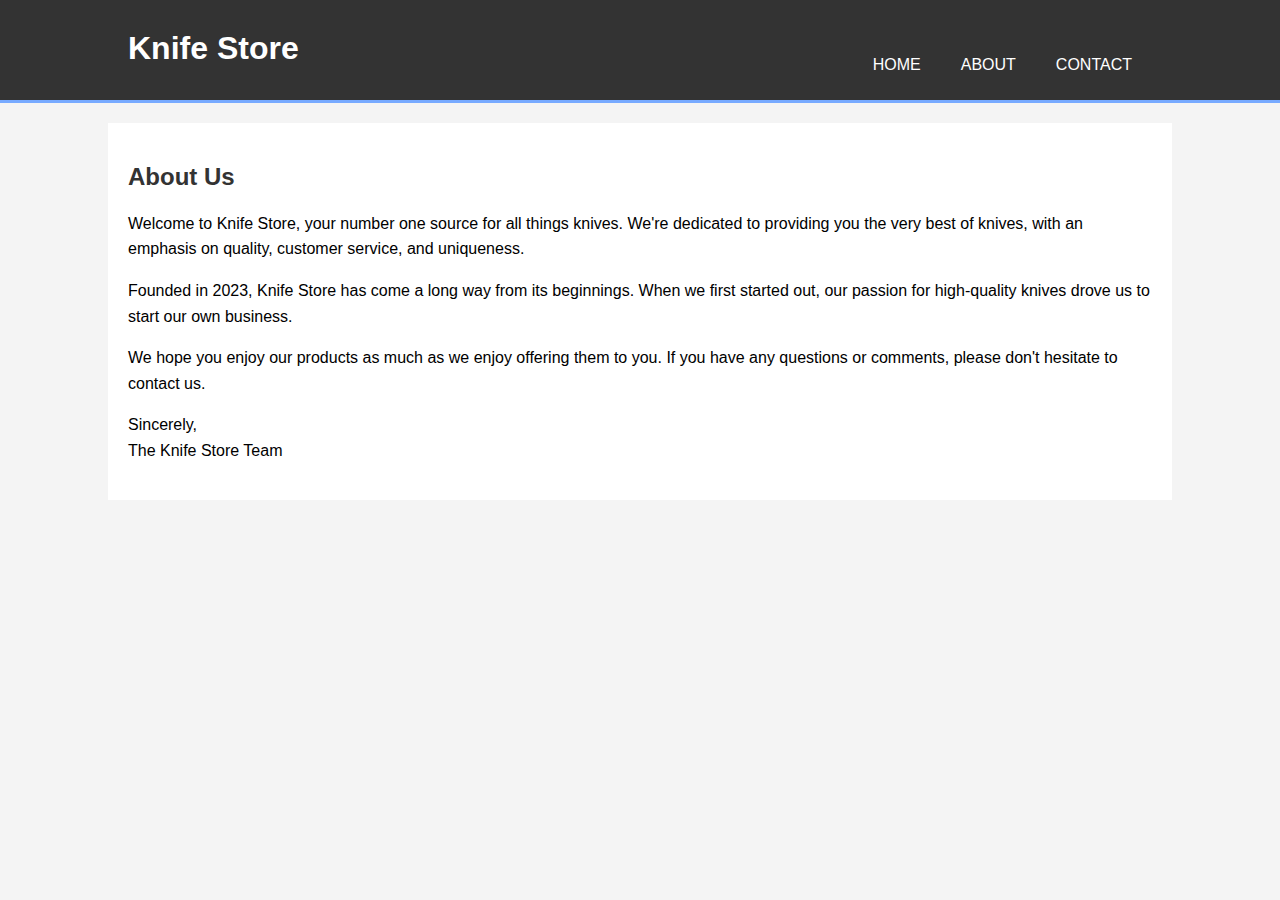
<file: Assignment/A1 Html+Css/Html+ CSs/about.html>
<!DOCTYPE html>
<html lang="en">
<head>
    <meta charset="UTF-8">
    <meta name="viewport" content="width=device-width, initial-scale=1.0">
    <title>About Us - Knife Store</title>
    <style>
        body {
            font-family: Arial, sans-serif;
            margin: 0;
            padding: 0;
            background-color: #f4f4f4;
        }
        .container {
            width: 80%;
            margin: auto;
            overflow: hidden;
        }
        header {
            background: #333;
            color: #fff;
            padding-top: 30px;
            min-height: 70px;
            border-bottom: #77aaff 3px solid;
        }
        header a {
            color: #fff;
            text-decoration: none;
            text-transform: uppercase;
            font-size: 16px;
        }
        header ul {
            padding: 0;
            list-style: none;
        }
        header li {
            float: left;
            display: inline;
            padding: 0 20px 0 20px;
        }
        header #branding {
            float: left;
        }
        header #branding h1 {
            margin: 0;
        }
        header nav {
            float: right;
            margin-top: 10px;
        }
        .about {
            padding: 20px;
            background: #fff;
            margin-top: 20px;
        }
        .about h2 {
            color: #333;
        }
        .about p {
            line-height: 1.6;
        }
    </style>
</head>
<body>
    <header>
        <div class="container">
            <div id="branding">
                <h1>Knife Store</h1>
            </div>
            <nav>
                <ul>
                    <li><a href="index.html">Home</a></li>
                    <li><a href="about.html">About</a></li>
                    <li><a href="contact.html">Contact</a></li>
                </ul>
            </nav>
        </div>
    </header>

    <section class="about container">
        <h2>About Us</h2>
        <p>Welcome to Knife Store, your number one source for all things knives. We're dedicated to providing you the very best of knives, with an emphasis on quality, customer service, and uniqueness.</p>
        <p>Founded in 2023, Knife Store has come a long way from its beginnings. When we first started out, our passion for high-quality knives drove us to start our own business.</p>
        <p>We hope you enjoy our products as much as we enjoy offering them to you. If you have any questions or comments, please don't hesitate to contact us.</p>
        <p>Sincerely,<br>The Knife Store Team</p>
    </section>
</body>
</html>
</file>
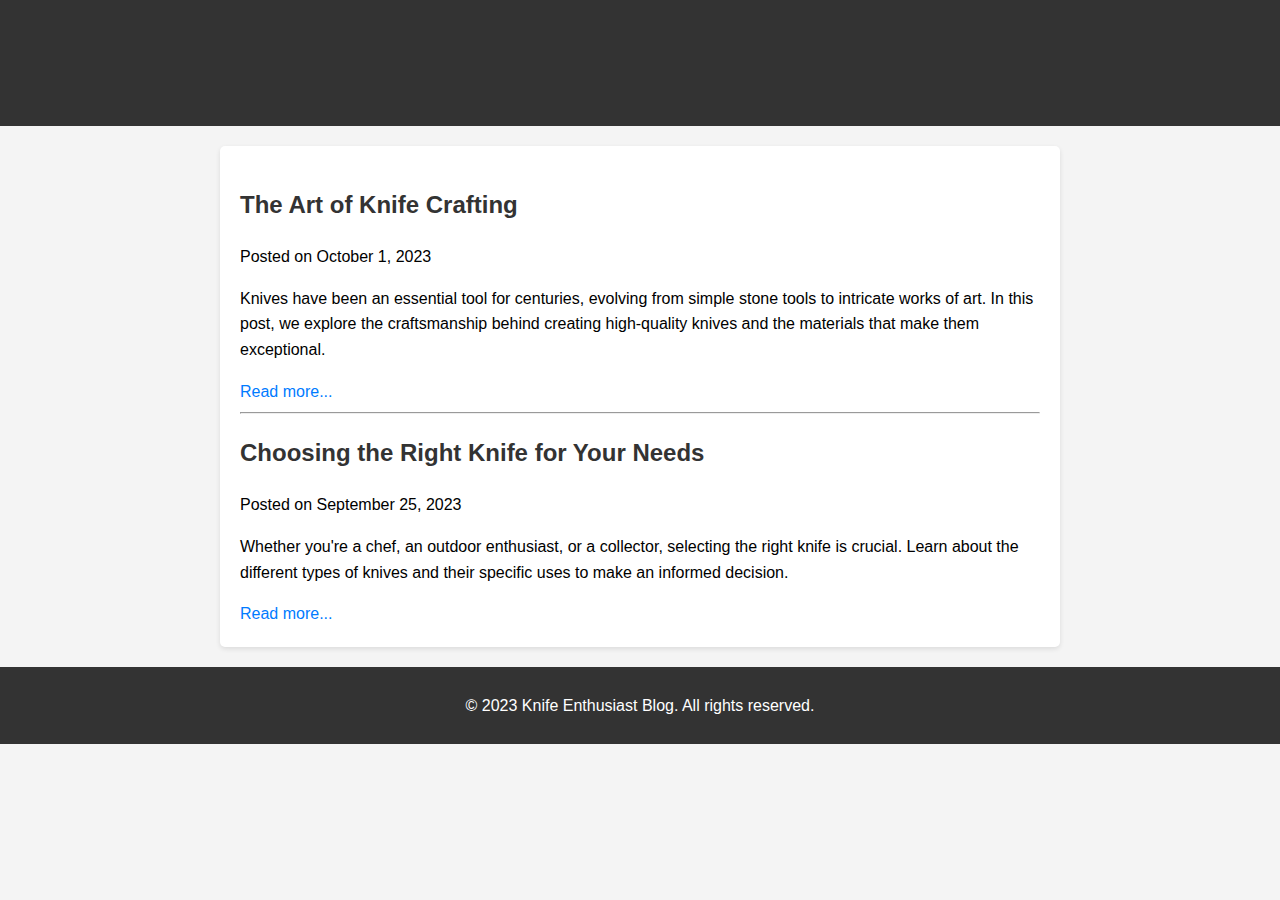
<file: Assignment/A1 Html+Css/Html+ CSs/blog.html>
<!DOCTYPE html>
<html lang="en">
<head>
    <meta charset="UTF-8">
    <meta name="viewport" content="width=device-width, initial-scale=1.0">
    <title>Knife Enthusiast Blog</title>
    <style>
        body {
            font-family: Arial, sans-serif;
            line-height: 1.6;
            margin: 0;
            padding: 0;
            background-color: #f4f4f4;
        }
        header {
            background: #333;
            color: #fff;
            padding: 1rem 0;
            text-align: center;
        }
        .container {
            max-width: 800px;
            margin: 20px auto;
            background: #fff;
            padding: 20px;
            border-radius: 5px;
            box-shadow: 0 2px 5px rgba(0, 0, 0, 0.1);
        }
        h1, h2, h3 {
            color: #333;
        }
        a {
            color: #007BFF;
            text-decoration: none;
        }
        a:hover {
            text-decoration: underline;
        }
        footer {
            text-align: center;
            margin-top: 20px;
            padding: 10px 0;
            background: #333;
            color: #fff;
        }
    </style>
</head>
<body>
    <header>
        <h1>Welcome to Knife Enthusiast Blog</h1>
    </header>
    <div class="container">
        <article>
            <h2>The Art of Knife Crafting</h2>
            <p>Posted on <time datetime="2023-10-01">October 1, 2023</time></p>
            <p>Knives have been an essential tool for centuries, evolving from simple stone tools to intricate works of art. In this post, we explore the craftsmanship behind creating high-quality knives and the materials that make them exceptional.</p>
            <a href="#">Read more...</a>
        </article>
        <hr>
        <article>
            <h2>Choosing the Right Knife for Your Needs</h2>
            <p>Posted on <time datetime="2023-09-25">September 25, 2023</time></p>
            <p>Whether you're a chef, an outdoor enthusiast, or a collector, selecting the right knife is crucial. Learn about the different types of knives and their specific uses to make an informed decision.</p>
            <a href="#">Read more...</a>
        </article>
    </div>
    <footer>
        <p>&copy; 2023 Knife Enthusiast Blog. All rights reserved.</p>
    </footer>
</body>
</html>
</file>
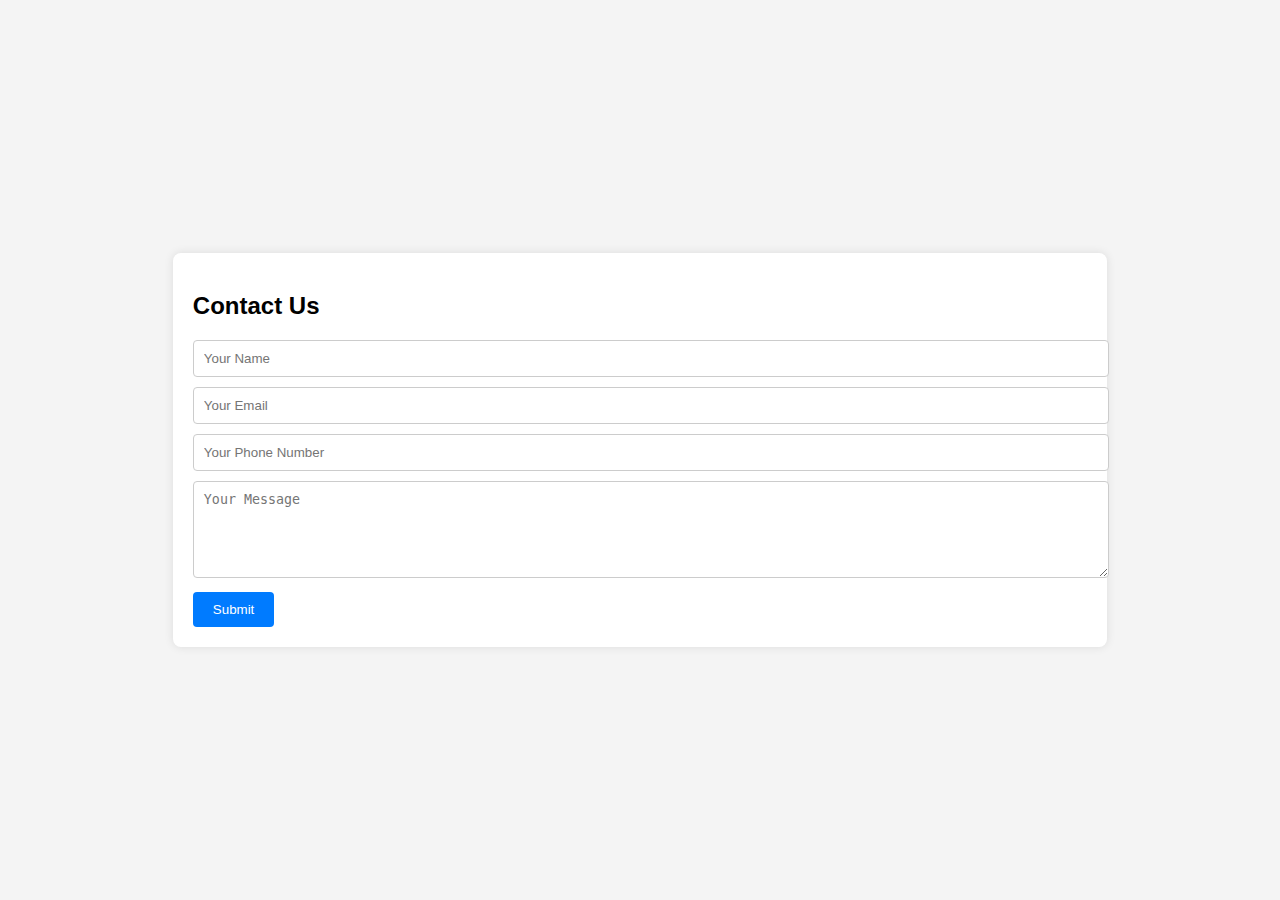
<file: Assignment/A1 Html+Css/Html+ CSs/Contact.html>
<!DOCTYPE html>
<html lang="en">
<head>
    <meta charset="UTF-8">
    <meta name="viewport" content="width=device-width, initial-scale=1.0">
    <title>Contact Details</title>
    <style>
        body {
            font-family: Arial, sans-serif;
            margin: 0;
            padding: 0;
            display: flex;
            justify-content: center;
            align-items: center;
            height: 100vh;
            background-color: #f4f4f4;
        }
        .contact-form {
            background: #fff;
            padding: 20px;
            border-radius: 8px;
            box-shadow: 0 0 10px rgba(0, 0, 0, 0.1);
        }
        .contact-form h2 {
            margin-bottom: 20px;
        }
        .contact-form input, .contact-form textarea {
            width: 100%;
            padding: 10px;
            margin-bottom: 10px;
            border: 1px solid #ccc;
            border-radius: 4px;
        }
        .contact-form button {
            padding: 10px 20px;
            background: #007BFF;
            border: none;
            color: #fff;
            border-radius: 4px;
            cursor: pointer;
        }
        .contact-form button:hover {
            background: #0056b3;
        }
    </style>
</head>
<body>
    <div class="contact-form">
        <h2>Contact Us</h2>
        <form action="#" method="post">
            <input type="text" name="name" placeholder="Your Name" required>
            <input type="email" name="email" placeholder="Your Email" required>
            <input type="tel" name="phone" placeholder="Your Phone Number" required>
            <textarea name="message" rows="5" placeholder="Your Message" required></textarea>
            <button type="submit">Submit</button>
        </form>
    </div>
</body>
</html>
</file>
